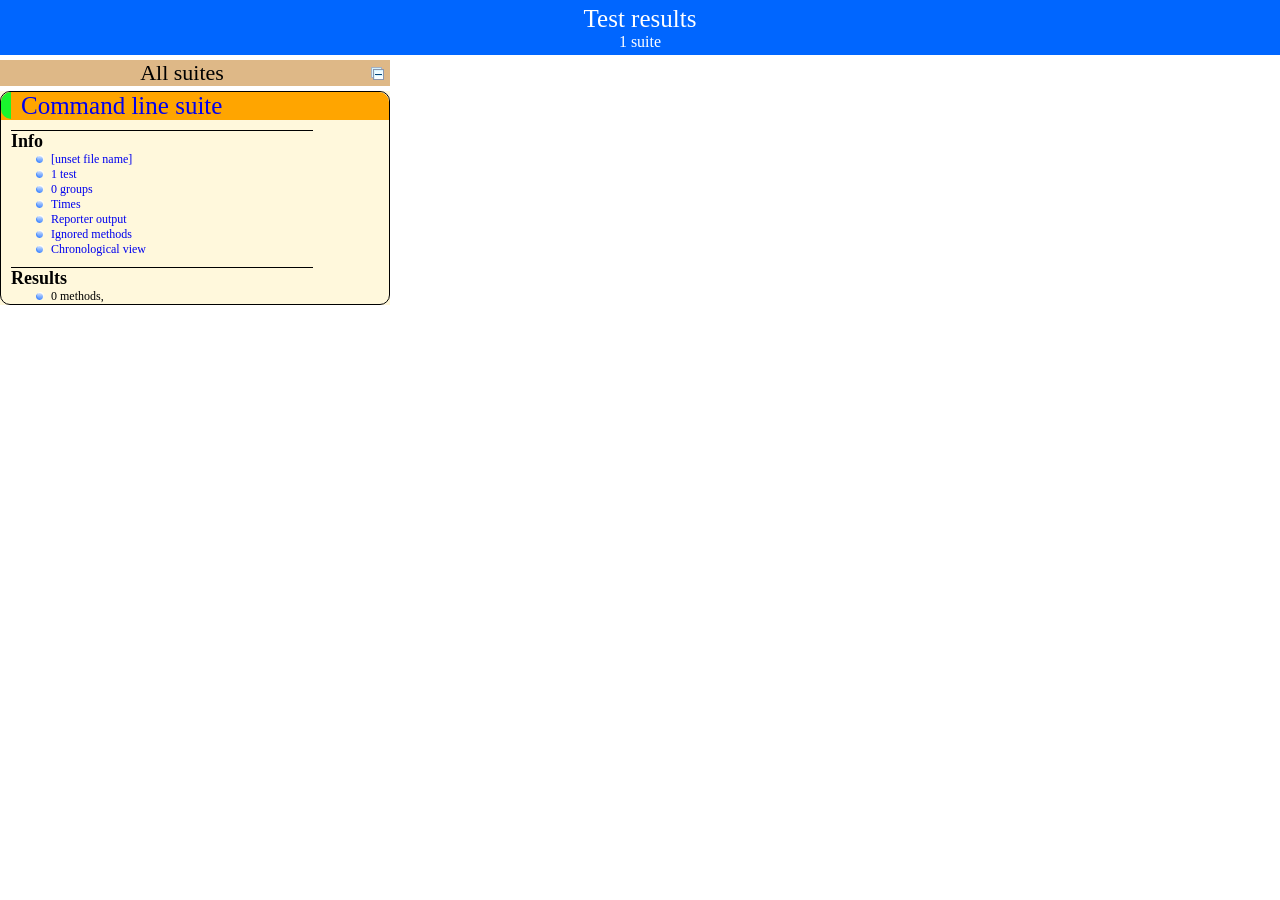
<file: JewellaryShop_Back/target/surefire-reports/index.html>
<!DOCTYPE html>

<html>
  <head>
  <title>TestNG reports</title>

    <link type="text/css" href="testng-reports.css" rel="stylesheet" />  
    <script type="text/javascript" src="jquery-1.7.1.min.js"></script>
    <script type="text/javascript" src="testng-reports.js"></script>
    <script type="text/javascript" src="https://www.google.com/jsapi"></script>
    <script type='text/javascript'>
      google.load('visualization', '1', {packages:['table']});
      google.setOnLoadCallback(drawTable);
      var suiteTableInitFunctions = new Array();
      var suiteTableData = new Array();
    </script>
    <!--
      <script type="text/javascript" src="jquery-ui/js/jquery-ui-1.8.16.custom.min.js"></script>
     -->
  </head>

  <body>
    <div class="top-banner-root">
      <span class="top-banner-title-font">Test results</span>
      <br/>
      <span class="top-banner-font-1">1 suite</span>
    </div> <!-- top-banner-root -->
    <div class="navigator-root">
      <div class="navigator-suite-header">
        <span>All suites</span>
        <a href="#" class="collapse-all-link" title="Collapse/expand all the suites">
          <img class="collapse-all-icon" src="collapseall.gif">
          </img> <!-- collapse-all-icon -->
        </a> <!-- collapse-all-link -->
      </div> <!-- navigator-suite-header -->
      <div class="suite">
        <div class="rounded-window">
          <div class="suite-header light-rounded-window-top">
            <a href="#" class="navigator-link" panel-name="suite-Command_line_suite">
              <span class="suite-name border-passed">Command line suite</span>
            </a> <!-- navigator-link -->
          </div> <!-- suite-header light-rounded-window-top -->
          <div class="navigator-suite-content">
            <div class="suite-section-title">
              <span>Info</span>
            </div> <!-- suite-section-title -->
            <div class="suite-section-content">
              <ul>
                <li>
                  <a href="#" class="navigator-link " panel-name="test-xml-Command_line_suite">
                    <span>[unset file name]</span>
                  </a> <!-- navigator-link  -->
                </li>
                <li>
                  <a href="#" class="navigator-link " panel-name="testlist-Command_line_suite">
                    <span class="test-stats">1 test</span>
                  </a> <!-- navigator-link  -->
                </li>
                <li>
                  <a href="#" class="navigator-link " panel-name="group-Command_line_suite">
                    <span>0 groups</span>
                  </a> <!-- navigator-link  -->
                </li>
                <li>
                  <a href="#" class="navigator-link " panel-name="times-Command_line_suite">
                    <span>Times</span>
                  </a> <!-- navigator-link  -->
                </li>
                <li>
                  <a href="#" class="navigator-link " panel-name="reporter-Command_line_suite">
                    <span>Reporter output</span>
                  </a> <!-- navigator-link  -->
                </li>
                <li>
                  <a href="#" class="navigator-link " panel-name="ignored-methods-Command_line_suite">
                    <span>Ignored methods</span>
                  </a> <!-- navigator-link  -->
                </li>
                <li>
                  <a href="#" class="navigator-link " panel-name="chronological-Command_line_suite">
                    <span>Chronological view</span>
                  </a> <!-- navigator-link  -->
                </li>
              </ul>
            </div> <!-- suite-section-content -->
            <div class="result-section">
              <div class="suite-section-title">
                <span>Results</span>
              </div> <!-- suite-section-title -->
              <div class="suite-section-content">
                <ul>
                  <li>
                    <span class="method-stats">0 methods,   </span>
                  </li>
                </ul>
              </div> <!-- suite-section-content -->
            </div> <!-- result-section -->
          </div> <!-- navigator-suite-content -->
        </div> <!-- rounded-window -->
      </div> <!-- suite -->
    </div> <!-- navigator-root -->
    <div class="wrapper">
      <div class="main-panel-root">
        <div panel-name="suite-Command_line_suite" class="panel Command_line_suite">
        </div> <!-- panel Command_line_suite -->
        <div panel-name="test-xml-Command_line_suite" class="panel">
          <div class="main-panel-header rounded-window-top">
          </div> <!-- main-panel-header rounded-window-top -->
          <div class="main-panel-content rounded-window-bottom">
            <pre>
&lt;?xml version=&quot;1.0&quot; encoding=&quot;UTF-8&quot;?&gt;
&lt;!DOCTYPE suite SYSTEM &quot;http://testng.org/testng-1.0.dtd&quot;&gt;
&lt;suite verbose=&quot;0&quot; name=&quot;Command line suite&quot;&gt;
  &lt;test name=&quot;Command line test&quot; preserve-order=&quot;false&quot;&gt;
    &lt;classes&gt;
      &lt;class name=&quot;com.backend.spring.ProductTest&quot;/&gt;
      &lt;class name=&quot;com.backend.spring.UserTest&quot;/&gt;
    &lt;/classes&gt;
  &lt;/test&gt; &lt;!-- Command line test --&gt;
&lt;/suite&gt; &lt;!-- Command line suite --&gt;
            </pre>
          </div> <!-- main-panel-content rounded-window-bottom -->
        </div> <!-- panel -->
        <div panel-name="testlist-Command_line_suite" class="panel">
          <div class="main-panel-header rounded-window-top">
            <span class="header-content">Tests for Command line suite</span>
          </div> <!-- main-panel-header rounded-window-top -->
          <div class="main-panel-content rounded-window-bottom">
            <ul>
              <li>
                <span class="test-name">Command line test (2 classes)</span>
              </li>
            </ul>
          </div> <!-- main-panel-content rounded-window-bottom -->
        </div> <!-- panel -->
        <div panel-name="group-Command_line_suite" class="panel">
          <div class="main-panel-header rounded-window-top">
            <span class="header-content">Groups for Command line suite</span>
          </div> <!-- main-panel-header rounded-window-top -->
          <div class="main-panel-content rounded-window-bottom">
          </div> <!-- main-panel-content rounded-window-bottom -->
        </div> <!-- panel -->
        <div panel-name="times-Command_line_suite" class="panel">
          <div class="main-panel-header rounded-window-top">
            <span class="header-content">Times for Command line suite</span>
          </div> <!-- main-panel-header rounded-window-top -->
          <div class="main-panel-content rounded-window-bottom">
            <div class="times-div">
              <script type="text/javascript">
suiteTableInitFunctions.push('tableData_Command_line_suite');
function tableData_Command_line_suite() {
var data = new google.visualization.DataTable();
data.addColumn('number', 'Number');
data.addColumn('string', 'Method');
data.addColumn('string', 'Class');
data.addColumn('number', 'Time (ms)');
data.addRows(0);
window.suiteTableData['Command_line_suite']= { tableData: data, tableDiv: 'times-div-Command_line_suite'}
return data;
}
              </script>
              <div id="times-div-Command_line_suite">
              </div> <!-- times-div-Command_line_suite -->
            </div> <!-- times-div -->
          </div> <!-- main-panel-content rounded-window-bottom -->
        </div> <!-- panel -->
        <div panel-name="reporter-Command_line_suite" class="panel">
          <div class="main-panel-header rounded-window-top">
            <span class="header-content">Reporter output for Command line suite</span>
          </div> <!-- main-panel-header rounded-window-top -->
          <div class="main-panel-content rounded-window-bottom">
          </div> <!-- main-panel-content rounded-window-bottom -->
        </div> <!-- panel -->
        <div panel-name="ignored-methods-Command_line_suite" class="panel">
          <div class="main-panel-header rounded-window-top">
            <span class="header-content">0 ignored methods</span>
          </div> <!-- main-panel-header rounded-window-top -->
          <div class="main-panel-content rounded-window-bottom">
          </div> <!-- main-panel-content rounded-window-bottom -->
        </div> <!-- panel -->
        <div panel-name="chronological-Command_line_suite" class="panel">
          <div class="main-panel-header rounded-window-top">
            <span class="header-content">Methods in chronological order</span>
          </div> <!-- main-panel-header rounded-window-top -->
          <div class="main-panel-content rounded-window-bottom">
          </div> <!-- main-panel-content rounded-window-bottom -->
        </div> <!-- panel -->
      </div> <!-- main-panel-root -->
    </div> <!-- wrapper -->
  </body>
</html>
</file>
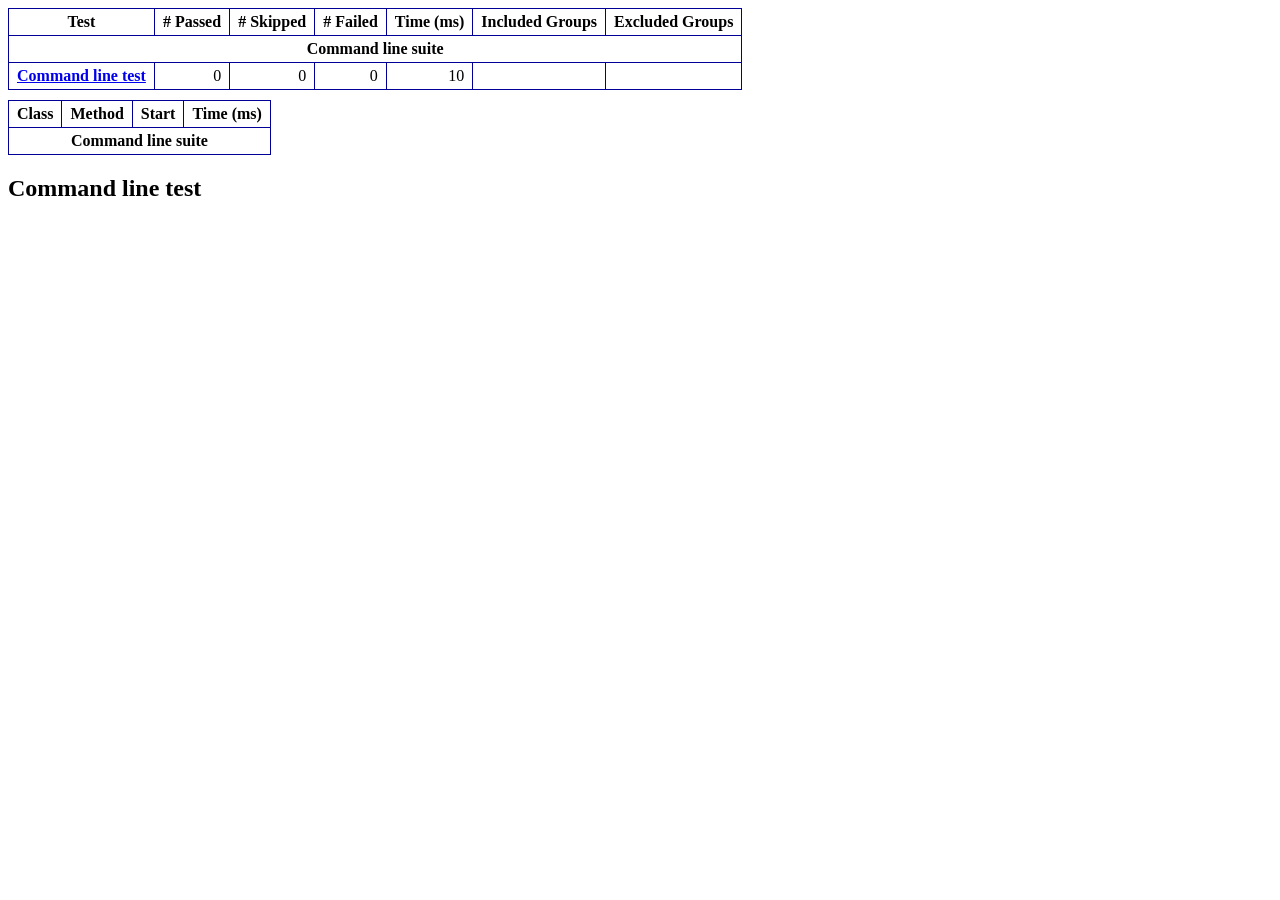
<file: JewellaryShop_Back/target/surefire-reports/emailable-report.html>
<!DOCTYPE html PUBLIC "-//W3C//DTD XHTML 1.1//EN" "http://www.w3.org/TR/xhtml11/DTD/xhtml11.dtd">
<html xmlns="http://www.w3.org/1999/xhtml"><head><title>TestNG Report</title><style type="text/css">table {margin-bottom:10px;border-collapse:collapse;empty-cells:show}th,td {border:1px solid #009;padding:.25em .5em}th {vertical-align:bottom}td {vertical-align:top}table a {font-weight:bold}.stripe td {background-color: #E6EBF9}.num {text-align:right}.passedodd td {background-color: #3F3}.passedeven td {background-color: #0A0}.skippedodd td {background-color: #DDD}.skippedeven td {background-color: #CCC}.failedodd td,.attn {background-color: #F33}.failedeven td,.stripe .attn {background-color: #D00}.stacktrace {white-space:pre;font-family:monospace}.totop {font-size:85%;text-align:center;border-bottom:2px solid #000}</style></head><body><table><tr><th>Test</th><th># Passed</th><th># Skipped</th><th># Failed</th><th>Time (ms)</th><th>Included Groups</th><th>Excluded Groups</th></tr><tr><th colspan="7">Command line suite</th></tr><tr><td><a href="#t0">Command line test</a></td><td class="num">0</td><td class="num">0</td><td class="num">0</td><td class="num">10</td><td></td><td></td></tr></table><table><thead><tr><th>Class</th><th>Method</th><th>Start</th><th>Time (ms)</th></tr></thead><tbody><tr><th colspan="4">Command line suite</th></tr></tbody><tbody id="t0"></tbody></table><h2>Command line test</h2></body></html>
</file>
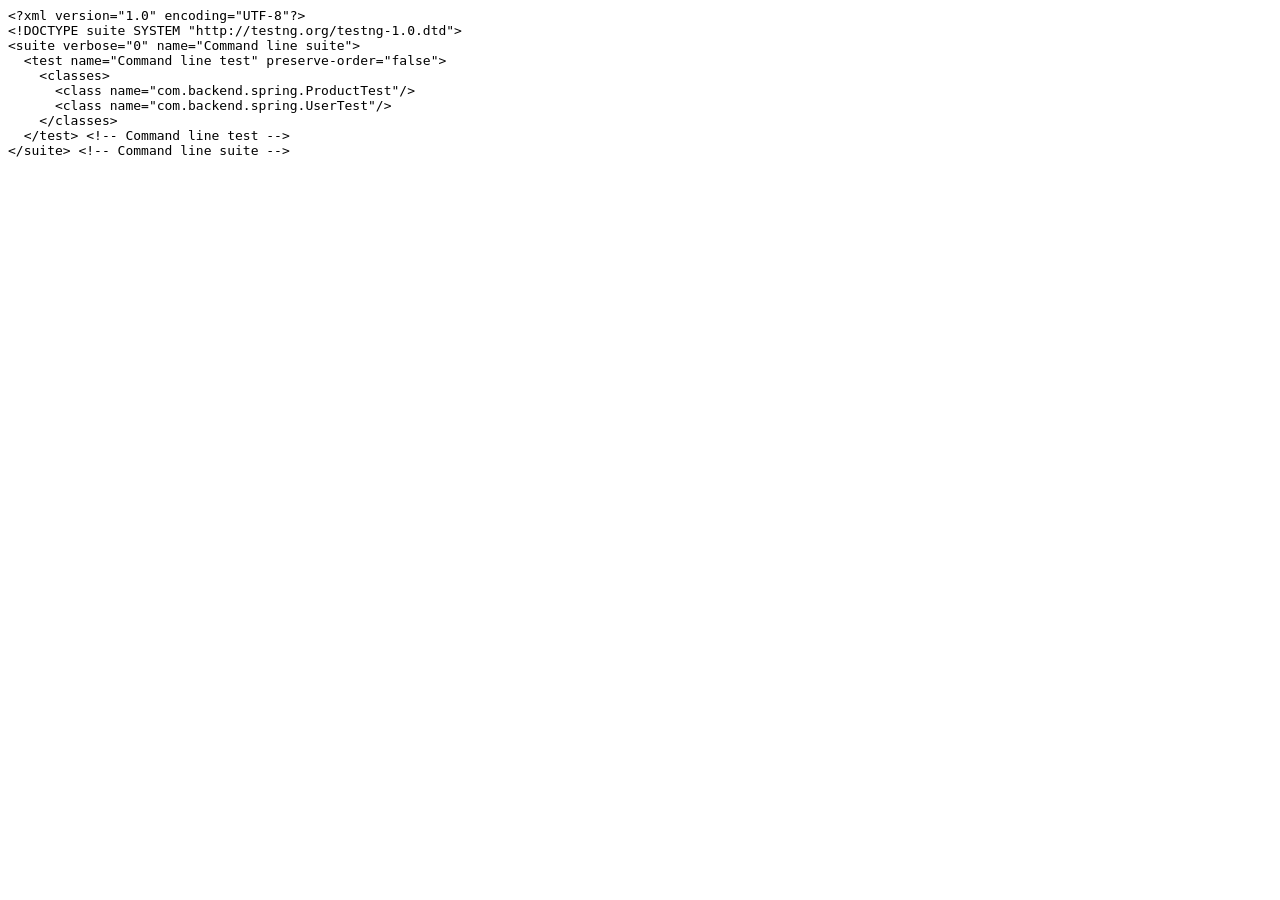
<file: JewellaryShop_Back/target/surefire-reports/old/Command line suite/testng.xml.html>
<html><head><title>testng.xml for Command line suite</title></head><body><tt>&lt;?xml&nbsp;version="1.0"&nbsp;encoding="UTF-8"?&gt;<br/>&lt;!DOCTYPE&nbsp;suite&nbsp;SYSTEM&nbsp;"http://testng.org/testng-1.0.dtd"&gt;<br/>&lt;suite&nbsp;verbose="0"&nbsp;name="Command&nbsp;line&nbsp;suite"&gt;<br/>&nbsp;&nbsp;&lt;test&nbsp;name="Command&nbsp;line&nbsp;test"&nbsp;preserve-order="false"&gt;<br/>&nbsp;&nbsp;&nbsp;&nbsp;&lt;classes&gt;<br/>&nbsp;&nbsp;&nbsp;&nbsp;&nbsp;&nbsp;&lt;class&nbsp;name="com.backend.spring.ProductTest"/&gt;<br/>&nbsp;&nbsp;&nbsp;&nbsp;&nbsp;&nbsp;&lt;class&nbsp;name="com.backend.spring.UserTest"/&gt;<br/>&nbsp;&nbsp;&nbsp;&nbsp;&lt;/classes&gt;<br/>&nbsp;&nbsp;&lt;/test&gt;&nbsp;&lt;!--&nbsp;Command&nbsp;line&nbsp;test&nbsp;--&gt;<br/>&lt;/suite&gt;&nbsp;&lt;!--&nbsp;Command&nbsp;line&nbsp;suite&nbsp;--&gt;<br/></tt></body></html>
</file>
<file: JewellaryShop_Back/target/surefire-reports/testng-reports.css>
body {
    margin: 0px 0px 5px 5px;
}

ul {
    margin: 0px;
}

li {
    list-style-type: none;
}

a {
    text-decoration: none;
}

a:hover {
    text-decoration: underline;
}

.navigator-selected {
    background: #ffa500;
}

.wrapper {
    position: absolute;
    top: 60px;
    bottom: 0;
    left: 400px;
    right: 0;
    overflow: auto;
}

.navigator-root {
    position: absolute;
    top: 60px;
    bottom: 0;
    left: 0;
    width: 400px;
    overflow-y: auto;
}

.suite {
    margin: 0px 10px 10px 0px;
    background-color: #fff8dc;
}

.suite-name {
    padding-left: 10px;
    font-size: 25px;
    font-family: Times;
}

.main-panel-header {
    padding: 5px;
    background-color: #9FB4D9; //afeeee;
    font-family: monospace;
    font-size: 18px;
}

.main-panel-content {
    padding: 5px;
    margin-bottom: 10px;
    background-color: #DEE8FC; //d0ffff;
}

.rounded-window {
    border-radius: 10px;
    border-style: solid;
    border-width: 1px;
}

.rounded-window-top {
    border-top-right-radius: 10px 10px;
    border-top-left-radius: 10px 10px;
    border-style: solid;
    border-width: 1px;
    overflow: auto;
}

.light-rounded-window-top {
    border-top-right-radius: 10px 10px;
    border-top-left-radius: 10px 10px;
}

.rounded-window-bottom {
    border-style: solid;
    border-width: 0px 1px 1px 1px;
    border-bottom-right-radius: 10px 10px;
    border-bottom-left-radius: 10px 10px;
    overflow: auto;
}

.method-name {
    font-size: 12px;
    font-family: monospace;
}

.method-content {
    border-style: solid;
    border-width: 0px 0px 1px 0px;
    margin-bottom: 10;
    padding-bottom: 5px;
    width: 80%;
}

.parameters {
    font-size: 14px;
    font-family: monospace;
}

.stack-trace {
    white-space: pre;
    font-family: monospace;
    font-size: 12px;
    font-weight: bold;
    margin-top: 0px;
    margin-left: 20px;
}

.testng-xml {
    font-family: monospace;
}

.method-list-content {
    margin-left: 10px;
}

.navigator-suite-content {
    margin-left: 10px;
    font: 12px 'Lucida Grande';
}

.suite-section-title {
    margin-top: 10px;
    width: 80%;
    border-style: solid;
    border-width: 1px 0px 0px 0px;
    font-family: Times;
    font-size: 18px;
    font-weight: bold;
}

.suite-section-content {
    list-style-image: url(bullet_point.png);
}

.top-banner-root {
    position: absolute;
    top: 0;
    height: 45px;
    left: 0;
    right: 0;
    padding: 5px;
    margin: 0px 0px 5px 0px;
    background-color: #0066ff;
    font-family: Times;
    color: #fff;
    text-align: center;
}

.top-banner-title-font {
    font-size: 25px;
}

.test-name {
    font-family: 'Lucida Grande';
    font-size: 16px;
}

.suite-icon {
    padding: 5px;
    float: right;
    height: 20;
}

.test-group {
    font: 20px 'Lucida Grande';
    margin: 5px 5px 10px 5px;
    border-width: 0px 0px 1px 0px;
    border-style: solid;
    padding: 5px;
}

.test-group-name {
    font-weight: bold;
}

.method-in-group {
    font-size: 16px;
    margin-left: 80px;
}

table.google-visualization-table-table {
    width: 100%;
}

.reporter-method-name {
    font-size: 14px;
    font-family: monospace;
}

.reporter-method-output-div {
    padding: 5px;
    margin: 0px 0px 5px 20px;
    font-size: 12px;
    font-family: monospace;
    border-width: 0px 0px 0px 1px;
    border-style: solid;
}

.ignored-class-div {
    font-size: 14px;
    font-family: monospace;
}

.ignored-methods-div {
    padding: 5px;
    margin: 0px 0px 5px 20px;
    font-size: 12px;
    font-family: monospace;
    border-width: 0px 0px 0px 1px;
    border-style: solid;
}

.border-failed {
    border-top-left-radius: 10px 10px;
    border-bottom-left-radius: 10px 10px;
    border-style: solid;
    border-width: 0px 0px 0px 10px;
    border-color: #f00;
}

.border-skipped {
    border-top-left-radius: 10px 10px;
    border-bottom-left-radius: 10px 10px;
    border-style: solid;
    border-width: 0px 0px 0px 10px;
    border-color: #edc600;
}

.border-passed {
    border-top-left-radius: 10px 10px;
    border-bottom-left-radius: 10px 10px;
    border-style: solid;
    border-width: 0px 0px 0px 10px;
    border-color: #19f52d;
}

.times-div {
    text-align: center;
    padding: 5px;
}

.suite-total-time {
    font: 16px 'Lucida Grande';
}

.configuration-suite {
    margin-left: 20px;
}

.configuration-test {
    margin-left: 40px;
}

.configuration-class {
    margin-left: 60px;
}

.configuration-method {
    margin-left: 80px;
}

.test-method {
    margin-left: 100px;
}

.chronological-class {
    background-color: #0ccff;
    border-style: solid;
    border-width: 0px 0px 1px 1px;
}

.method-start {
    float: right;
}

.chronological-class-name {
    padding: 0px 0px 0px 5px;
    color: #008;
}

.after, .before, .test-method {
    font-family: monospace;
    font-size: 14px;
}

.navigator-suite-header {
    font-size: 22px;
    margin: 0px 10px 5px 0px;
    background-color: #deb887;
    text-align: center;
}

.collapse-all-icon {
    padding: 5px;
    float: right;
}
</file>
